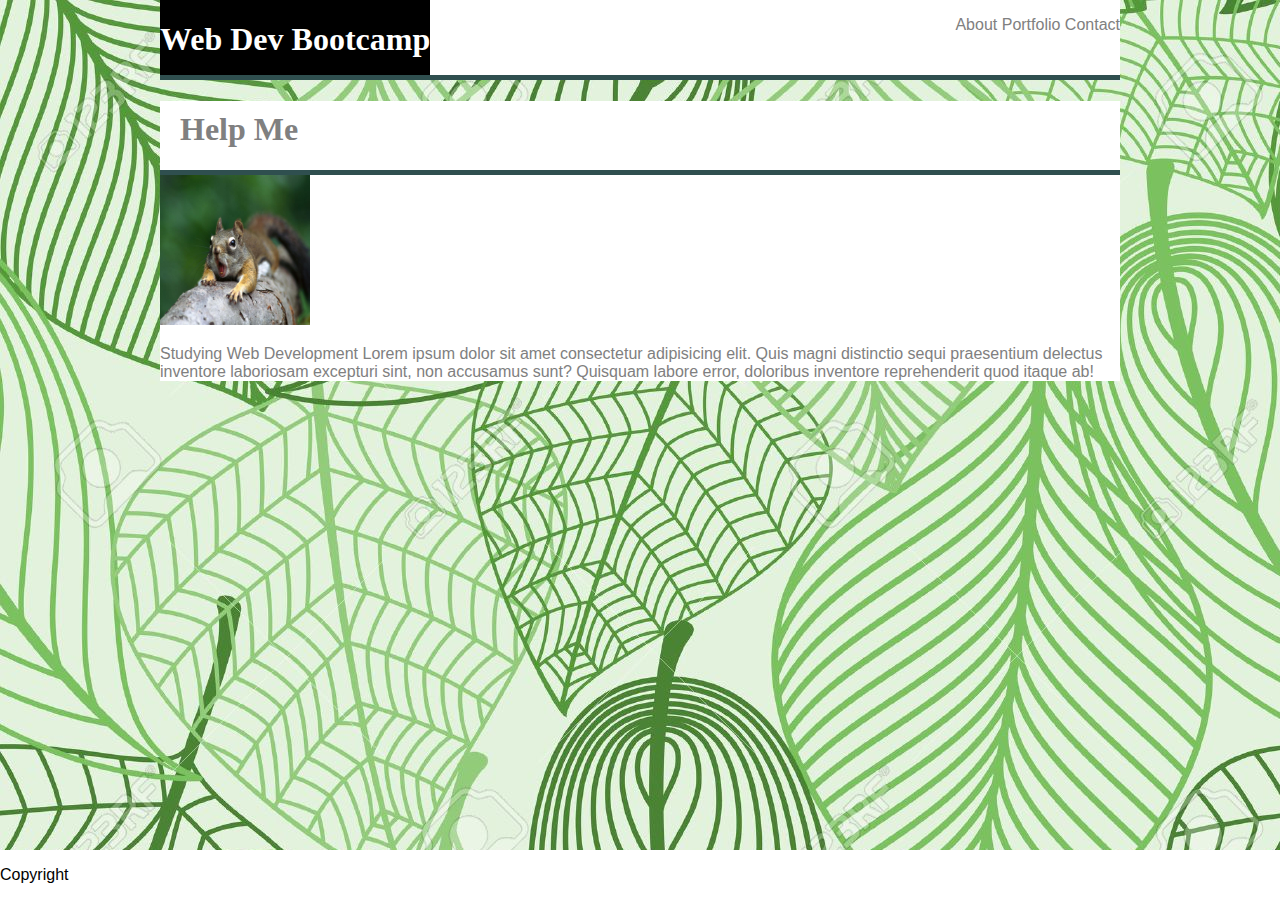
<file: index.html>
<!DOCTYPE html>
<html>

<head>
    <title>Basic Portfolio</title>
    <link rel="stylesheet" href="./style.css">

</head>

<body>

    <body
        background="assets/images/31443254-summer-or-spring-foliage-green-tree-leaves-seamless-pattern-background-for-wallpaper-tiles-and-fabri.jpg">
        <div class="top_bar">
            <section class="my_name">
                <h1>Web Dev Bootcamp</h1>
            </section>
            <section class="links">
                <p>
                    <a href="index.html">About</a>
                    <a href="portfolio.html">Portfolio</a>
                    <a href="contact.html">Contact</a>
                </p>
            </section>
        </div>
        <div class="the_meat">
            <section class="content_header">
                <h1>Help Me</h1>
            </section>

            <div id="Picture">
                <img src="assets/images/squirrel.jpg" height="150px" width="150px"></div>

            <p>Studying Web Development
                Lorem ipsum dolor sit amet consectetur adipisicing elit. Quis magni distinctio sequi praesentium
                delectus
                inventore laboriosam excepturi sint, non accusamus sunt? Quisquam labore error, doloribus inventore
                reprehenderit quod itaque ab!</p>
        </div>
        <footer>

            <P>Copyright</P>

        </footer>
    </body>


</html>
</file>
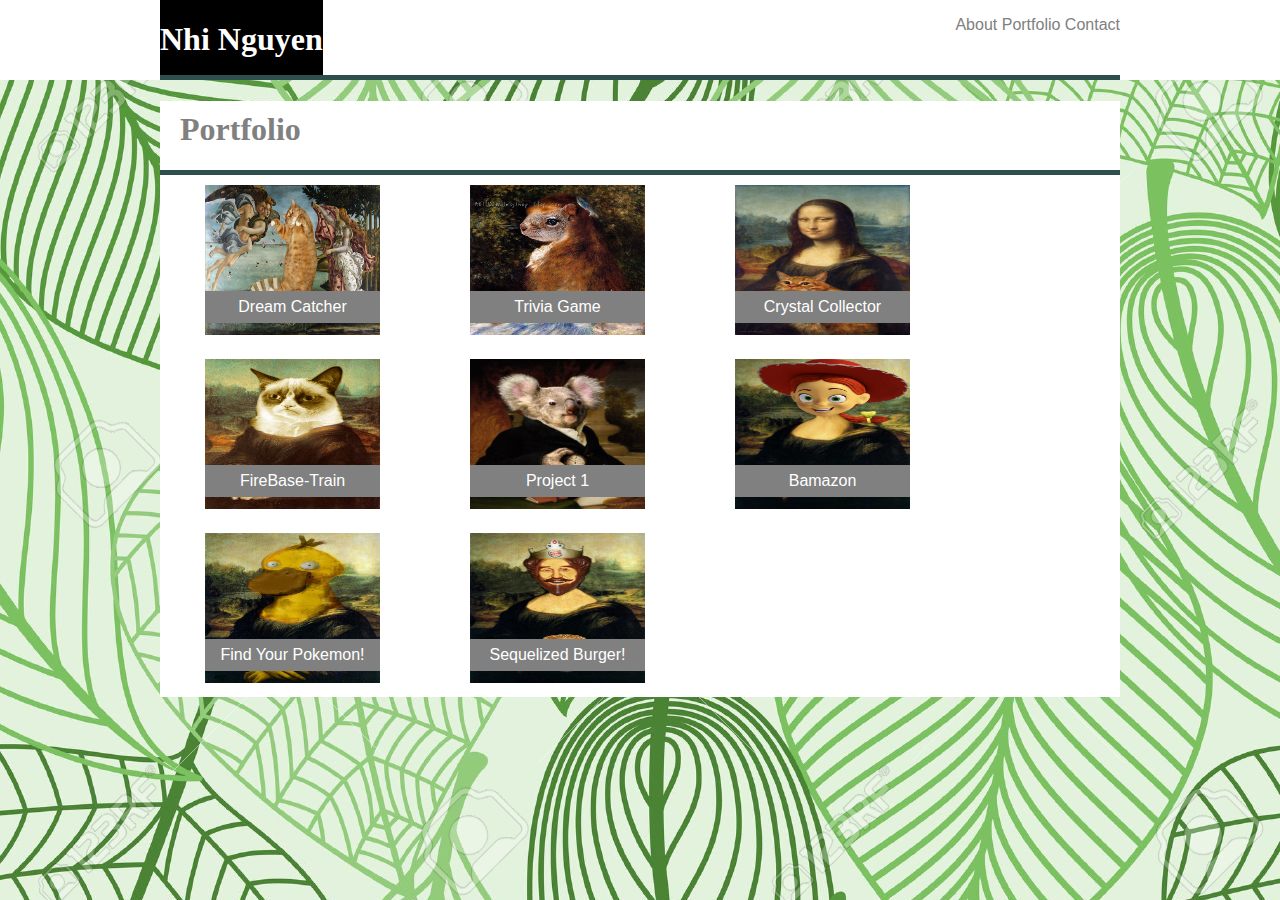
<file: portfolio.html>
<!DOCTYPE html>
<html>

<head>
    <title>Basic Portfolio</title>
    <link rel="stylesheet" href="./style.css">
</head>

<body>

    <header>
        <div class="top_bar">
            <section class="my_name">
                <h1>Nhi Nguyen</h1>
            </section>
            <section class="links">
                <p>
                    <a href="index.html">About</a>
                    <a href="portfolio.html">Portfolio</a>
                    <a href="contact.html">Contact</a>
                </p>
            </section>
        </div>
    </header>

    <body
        background="assets/images/31443254-summer-or-spring-foliage-green-tree-leaves-seamless-pattern-background-for-wallpaper-tiles-and-fabri.jpg">


        <div class="the_meat">
            <section class="content_header">
                <h1>Portfolio</h1>
            </section>
            <div class="flex_container">
                <div class="portfolio_image">

                    <a href="https://knightsofnhi.github.io/GifTastic/"> <img
                            src="assets/images/cat birth of venus.jpg"></a>
                    </a>
                    <p>Dream Catcher</p>
                </div>

                <div class="portfolio_image">
                    <a href="https://knightsofnhi.github.io/TriviaGame/"><img src="assets/images/squirrel girl.jpg">

                    </a>
                    <p>Trivia Game</p>
                </div>
                <div class="portfolio_image">

                    <a href="https://knightsofnhi.github.io/Unit-4-Game/"> <img
                            src="assets/images/mona lisa cat.jpg"></a>
                    </a>
                    <p>Crystal Collector</p>

                </div>


                <div class="portfolio_image">

                    <a href="https://knightsofnhi.github.io/Firebase-Train/"> <img
                            src="assets/images/grumpy cat mona lisa.jpg"></a>
                    </a>
                    <p>FireBase-Train</p>

                </div>

                <div class="portfolio_image">

                    <a href="https://dianmak.github.io/project1group5/"> <img src="assets/images/Koala general.jpg"></a>
                    </a>
                    <p>Project 1</p>

                </div>

                <div class="portfolio_image">

                        <a href="https://knightsofnhi.github.io/Bamazon/video"> <img
                                src="assets/images/jessie___mona_lisa__toy_story__by_zuijd-d41lf3t.jpg"></a>
                        </a>
                        <p>Bamazon</p>
    
                    </div>
    


                <div class="portfolio_image">

                    <a href="https://nhi-friendfinder.herokuapp.com/"> <img
                            src="assets/images/ba53c68f5757d17caf070d91fee82918--pokemon-pictures-classic-paintings.jpg"></a>
                    </a>
                    <p>Find Your Pokemon!</p>

                </div>

                

                <div class="portfolio_image">

                    <a href="https://nhieatsburger.herokuapp.com/"> <img
                            src="assets/images/mona_lisa_burger_king_by_griddlecakes.jpg"></a>
                    </a>
                    <p>Sequelized Burger!</p>

                </div>

                
    </body>

</html>
</file>
<file: style.css>
/* setting font family for all headers */
h1, h2, h3, h4, h5, h6{
    font-family: 'Georgia', Times, 'Times New Roman', serif;
}

/* set font family for all text other than headers.  */
body{
    font-family: Arial, 'Helvetica Neue', Arial, Helvetica, sans-serif; 
    margin: auto;
    background-color: white;
}

.my_name{
    float: left;
    background-color: black;
    color: white;
    height: inherit;
}

.links{
    float: right;
    text-align: right;
    background-color: white;
    height: inherit;
    vertical-align: bottom;
}

.top_bar{
    border-bottom-style: solid;
    border-bottom-color: darkslategray;
    border-bottom-width: thick;
    background-color: white ;
    width: 960px;
    margin: inherit;
    height: 75px;
}

.the_meat{
    clear: both;
    width: 960px;
    margin: inherit;
    color: grey;
    background-color: white;
}

.flex_container {
    display: flex;
    flex-direction: row;
    flex-wrap: wrap;
}

.flex_container img{
    height: 150px;
    width: 175px;
    margin-left: 45px;
    margin-right: 45px;
    margin-top: 10px;
    margin-bottom: 10px;
}

.content_header{
    border-bottom-style: solid;
    border-bottom-color: darkslategray;
    border-bottom-width: thick;
}
 
.portfolio_image{
    position: relative;
}

.portfolio_image p {
    position: absolute;
    background-color: grey;
    color: white;
    text-align: center;
    width: 175px;
    bottom: 10px;
    left: 45px;
    padding-top: 7px;
    padding-bottom: 7px;
}

.links p a {
    text-decoration: none;
    color: grey;
}

#contact_form{
    padding: 25px;
}

#contact_form form input[type="text"], #contact_form form textarea {
    width: 100%;
}

#contact_form form input[type="submit"] {
    background-color: grey;
    color: white;
    padding-top: 10px;
    padding-bottom: 10px;
    padding-left: 20px;
    padding-right: 20px;
    border: none;
}

.the_meat h1 {
    padding-left: 20px;
    padding-top: 10px;
}

.footer h4 {
    border-bottom-style: solid;
    border-bottom-color: darkslategray;
    border-bottom-width: thick;
    background-color: white ;
    width: 960px;
    margin: inherit;
    height: 75px;
}

#picture {float: left;}

header {
    margin: auto;
    background-color: white;
}

footer {
    margin: auto;
    background-color: white;
    position: fixed;
    left: 0;
    bottom: 0;
    width: 100%;
}
</file>
